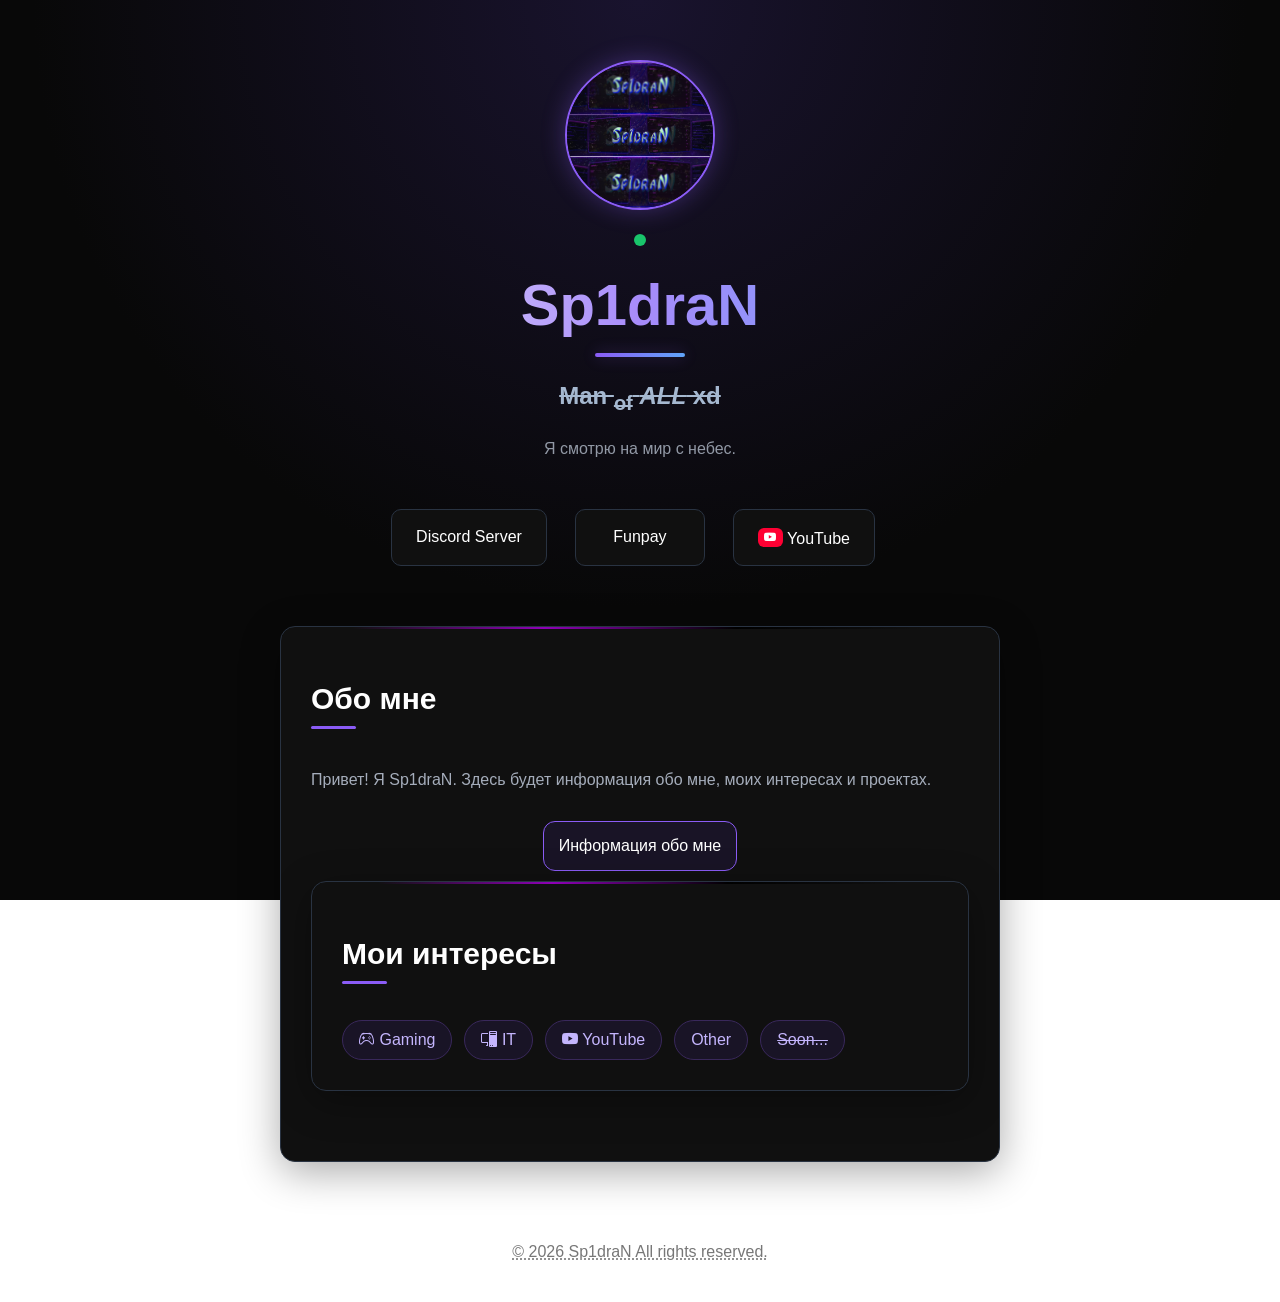
<file: index.html>
<!DOCTYPE html>
<html lang="ru">
<head title="xd">
    <meta charset="UTF-8">
    <meta name="viewport" content="width=device-width, initial-scale=1.0">
    <meta name="author" content="Sp1draN">
    <meta name="description" content="Профиль Sp1draN, информация обо мне, моих интересах и проектах.">

    <title>My Profile</title>
    <!-- иконки стиль и т.д-->
    <link rel="icon" type="image/jpeg" href="images/head.jpg">
    <link rel="stylesheet" href="https://cdn.jsdelivr.net/npm/bootstrap-icons@1.11.3/font/bootstrap-icons.min.css">
    <link rel="stylesheet" href="style.css">
</head>
<body>

    <header class="profile">

        <img class="avatar" src="images/avatar.png" alt="Аватарка Sp1draN">

        <span class="status"></span>

        <h1 class="name">Sp1draN</h1>

        <div class="underline"></div>

        <h2 class="role"><strike><b>Man <sub>of</sub> <i>ALL</i> xd</b></strike></h2>

        <p class="description">
            Я смотрю на мир с небес.
        </p>

        <nav class="social-links">

            <a href="https://discord.gg/jk7T8JPY6j" target="_blank" rel="noopener noreferrer">
                Discord Server
            </a><br>

            <a href="https://funpay.com/users/7949684/" target="_blank" rel="noopener noreferrer">
                Funpay
            </a><br>

            <a class="youtube" href="https://www.youtube.com/@sp1dranboost" target="_blank" rel="noopener noreferrer">
                <i class="youtube-icon bi bi-youtube" aria-hidden="true"></i>
                <span>YouTube</span>
            </a><br>

        </nav>

    </header>

<!-- Основной контент страницы -->
    <main>

        <section class="about">

            <h2>Обо мне</h2>

            <p>
                Привет! Я Sp1draN.
                Здесь будет информация обо мне,
                моих интересах и проектах.
            </p>
            
            <div class="button-center">
                
                <a href="info-me.html" class="game-item">Информация обо мне</a>
            </div>
            


            <section class="about interests">
    <h2>Мои интересы</h2>

<!--Мои страницы-->    
<div class="tags">
    
    <span><a href="gaming.html" class="interest"><i class="bi bi-controller" aria-hidden="true"></i> Gaming</a></span>
    
    <span><a href="it.html" class="interest"><i class="bi bi-pc-display" aria-hidden="true"></i> IT</a></span>
    
    <span><a href="youtube.html" class="interest"><i class="bi bi-youtube" aria-hidden="true"></i> YouTube</a></span>
    
    <span><a href="all.html" class="interest">Other</a></span>
    
    <span><strike>Soon...</strike></span>


    


    </div>
</section>
        </section>

    </main>


    <footer>
        <abbr title="© 2026 Sp1draN All rights reserved.">
            <p>© 2026 Sp1draN All rights reserved.</p>
        </abbr>
    </footer>

</body>
</html>
</file>
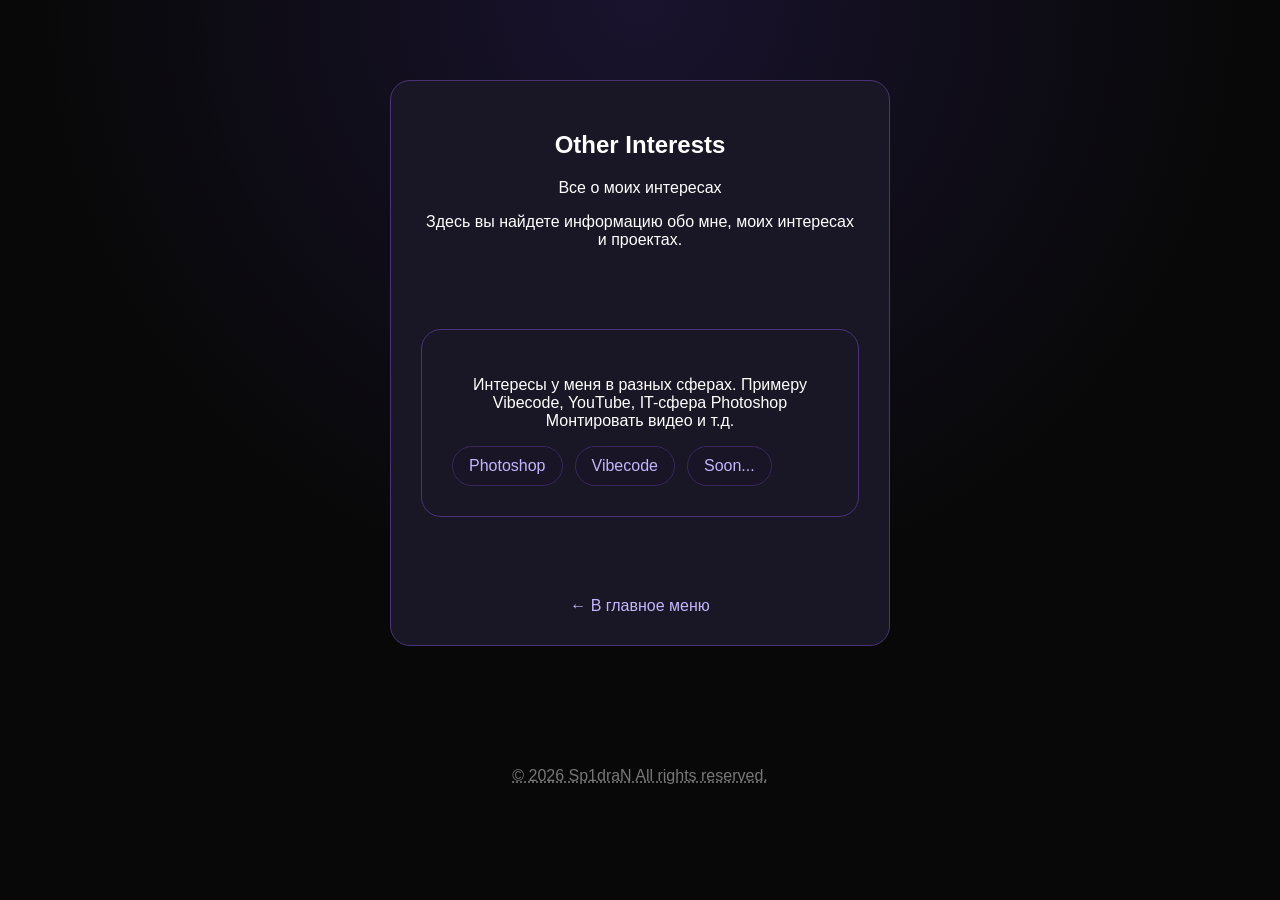
<file: all.html>
<!DOCTYPE html>
<html lang="ru">
<head>
    <meta charset="UTF-8">
    <meta name="viewport" content="width=device-width, initial-scale=1.0">
    <meta name="author" content="Sp1draN">
    <meta name="description" content="Профиль Sp1draN, информация обо мне, моих интересах и проектах.">

    <title>Other | Sp1draN</title>
    <link rel="icon" type="image/jpeg" href="head.jpg">
    <link rel="stylesheet" href="style.css">
</head>

<body>

    <main>
        <section class="all-card">

            <h1>Other Interests</h1>

        <p>Все о моих интересах</p>

            <p1>Здесь вы найдете информацию обо мне, моих интересах и проектах.</p1>


<body>
    <main>
        <section class="all-card">
            <p>Интересы у меня в разных сферах.
                Примеру Vibecode, YouTube, IT-сфера Photoshop Монтировать видео и т.д.
            </p>
            <div class="tags">
    
    <span><a href="photoshop.html" class="interest">Photoshop</a></span>
    
    <span><a href="vibecode.html" class="interest">Vibecode</a></span>

    
    <span>Soon...</span>

        
        </section>
    </main>

            <a href="index.html" class="interest">
                ← В главное меню
            </a>

        </section>
    </main>
   </section>
    </main>

    <footer>
        <abbr title="© 2026 Sp1draN All rights reserved.">
            <p>© 2026 Sp1draN All rights reserved.</p>
        </abbr>
    </footer>


</body>
</html>
</file>
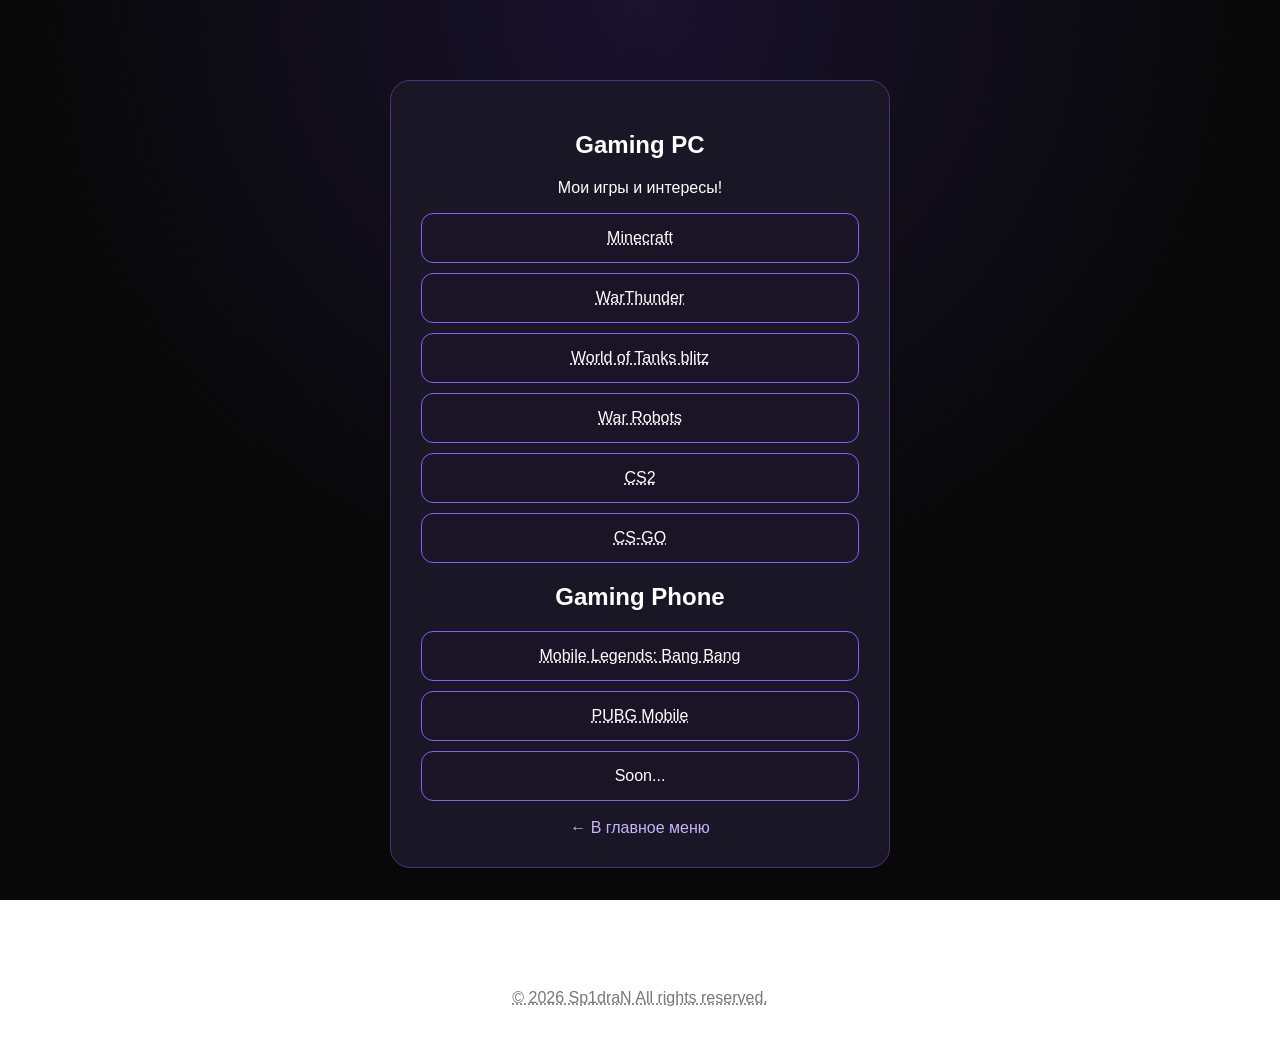
<file: gaming.html>
<!DOCTYPE html>
<html lang="ru">
<head>
    <meta charset="UTF-8">
    <meta name="viewport" content="width=device-width, initial-scale=1.0">
    <meta name="author" content="Sp1draN">
    <meta name="description" content="Профиль Sp1draN, информация обо мне, моих интересах и проектах.">

    <title>Gaming | Sp1draN</title>
    <link rel="icon" type="image/jpeg" href="head.jpg">
    <link rel="stylesheet" href="style.css">
</head>

<body>

    <main>
        <section class="game-card">

            <h1>Gaming PC</h1>

            <p>Мои игры и интересы!</p>
            <abbr title="Minecraft: играю приблизительно 7 лет. В основном с читами!">
            <div class="game-item">Minecraft</div>
            </abbr>
            <abbr title="WarThunder: играю приблизительно 4 года. Макс бр 7.0.">    
            <div class="game-item">WarThunder</div>
            </abbr>
            <abbr title="World of Tanks: играю приблизительно 8 лет. Макс Уровень танков 10.">
            <div class="game-item">World of Tanks blitz</div>
            </abbr>
            <abbr title="War Robots: начал недавно играть. Макс эпик робот.">
            <div class="game-item">War Robots</div>
            </abbr>
            <abbr title="Counter-Strike 2: играю когда как. В основном с читами (раньше играл в CS 1.6 и CS:GO)">
            <div class="game-item">CS2</div>
            </abbr>
            <abbr title="Counter-Strike: Global Offensive: Когда то была популярная игра, играл раньше а сейчас уже не играю.">
            <div class="game-item">CS-GO</div>
            </abbr>


            <h1>Gaming Phone</h1>
            <abbr title="Mobile Legends: Bang Bang: играю приблизительно 5 лет. Макс ранг Мифик 34 звезд.">
            <div class="game-item">Mobile Legends: Bang Bang</div>
            </abbr>
            <abbr title="PUBG Mobile: играю приблизительно 6 лет. Макс ранг АС-Доминатор.">     
            <div class="game-item">PUBG Mobile</div>
            </abbr>
            <div class="game-item">Soon...</div>

            <a href="index.html" class="interest">
                ← В главное меню
            </a>

        </section>
    </main>

    <footer>
        <abbr title="© 2026 Sp1draN All rights reserved.">
        <p>© 2026 Sp1draN All rights reserved.</p>
        </abbr>
    </footer>

</body>
</html>
</file>
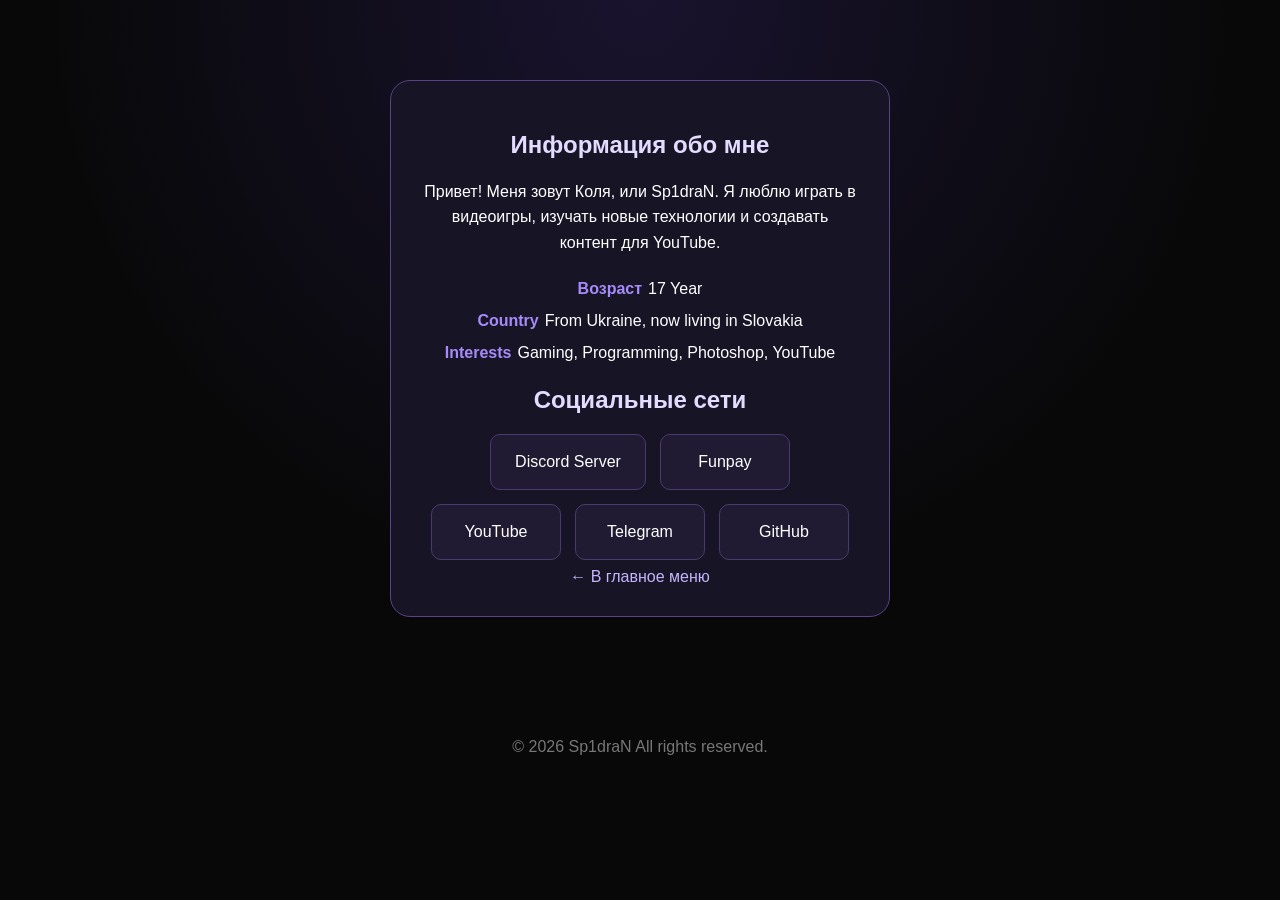
<file: info-me.html>
<!DOCTYPE html>
<html lang="ru">
<head>
    <meta charset="UTF-8">
    <meta name="viewport" content="width=device-width, initial-scale=1.0">
    <meta name="author" content="Sp1draN">
    <meta name="description" content="Профиль Sp1draN, информация обо мне, моих интересах и проектах.">

    <title>Bio | Sp1draN</title>
    <link rel="icon" type="image/jpeg" href="images/head.jpg">
    <link rel="stylesheet" href="style.css">
</head>

<body>

    <main>
        <section class="game-card info-card">

            <h1>Информация обо мне</h1>

            <p class="bio-intro">
                Привет! Меня зовут Коля, или Sp1draN. Я люблю играть в видеоигры,
                изучать новые технологии и создавать контент для YouTube.
            </p>

            <dl class="bio-details">
                <div>
                    <dt>Возраст</dt>
                    <dd>17 Year</dd>
                </div>
                <div>
                    <dt>Country</dt>
                    <dd>From Ukraine, now living in Slovakia</dd>
                </div>
                <div>
                    <dt>Interests</dt>
                    <dd>Gaming, Programming, Photoshop, YouTube</dd>
                </div>
            </dl>

            <h2>Социальные сети</h2>
            <div class="social-links">
                <a href="https://discord.gg/jk7T8JPY6j">Discord Server</a>
                <a href="https://funpay.com/users/7949684/">Funpay</a>
                <a href="https://www.youtube.com/@Sp1draN" target="_blank">YouTube</a>
                <a href="https://t.me/...." target="_blank">Telegram</a>
                <a href="https://github.com/Sp1draN" target="_blank">GitHub</a>
            </div>

            <a href="index.html" class="interest">
                ← В главное меню
            </a>

        </section>

    </main>


    <footer>
        <p>© 2026 Sp1draN All rights reserved.</p>
    </footer>

</body>
</html>
</file>
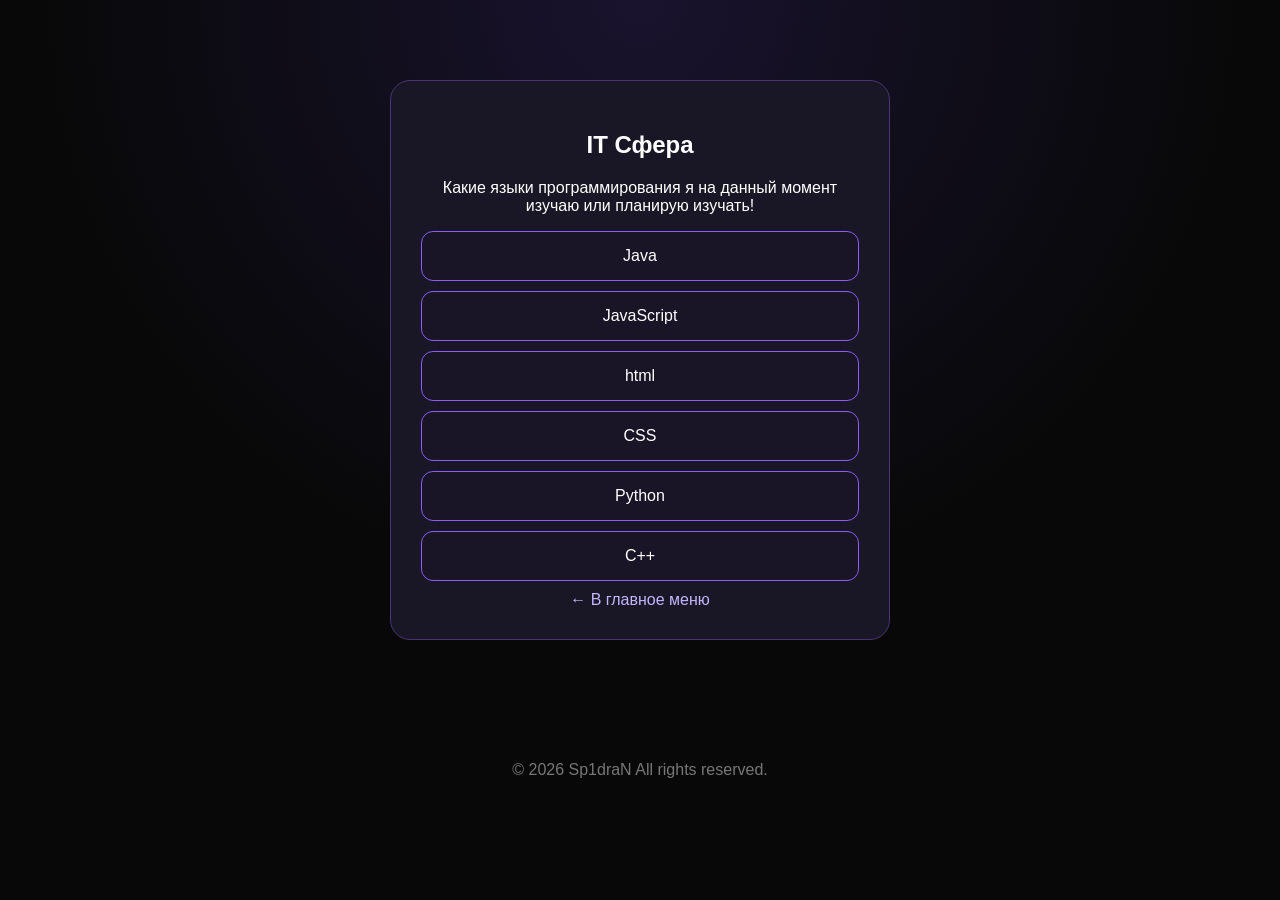
<file: it.html>
<!DOCTYPE html>
<html lang="ru">
<head>
    <meta charset="UTF-8">
    <meta name="viewport" content="width=device-width, initial-scale=1.0">
    <meta name="author" content="Sp1draN">
    <meta name="description" content="Профиль Sp1draN, информация обо мне, моих интересах и проектах.">

    <title>IT | Sp1draN</title>

    <link rel="icon" type="image/jpeg" href="head.jpg">
<link rel="stylesheet" href="style.css">
</head>

<body>

    <main>
        <section class="it-card">
    
        <h1>IT Сфера</h1>
    
    <p>Какие языки программирования я на данный момент изучаю или планирую изучать!</p>
    
    <div class="it-item">Java</div>
    <div class="it-item">JavaScript</div>
    <div class="it-item">html</div>
    <div class="it-item">CSS</div>
    <div class="it-item">Python</div>
    <div class="it-item">C++</div>
    
            <a href="index.html" class="interest">
                ← В главное меню
            </a>

        </section>
    </main>

    <footer>
        <p>© 2026 Sp1draN All rights reserved.</p>
    </footer>

</body>
</html>
</file>
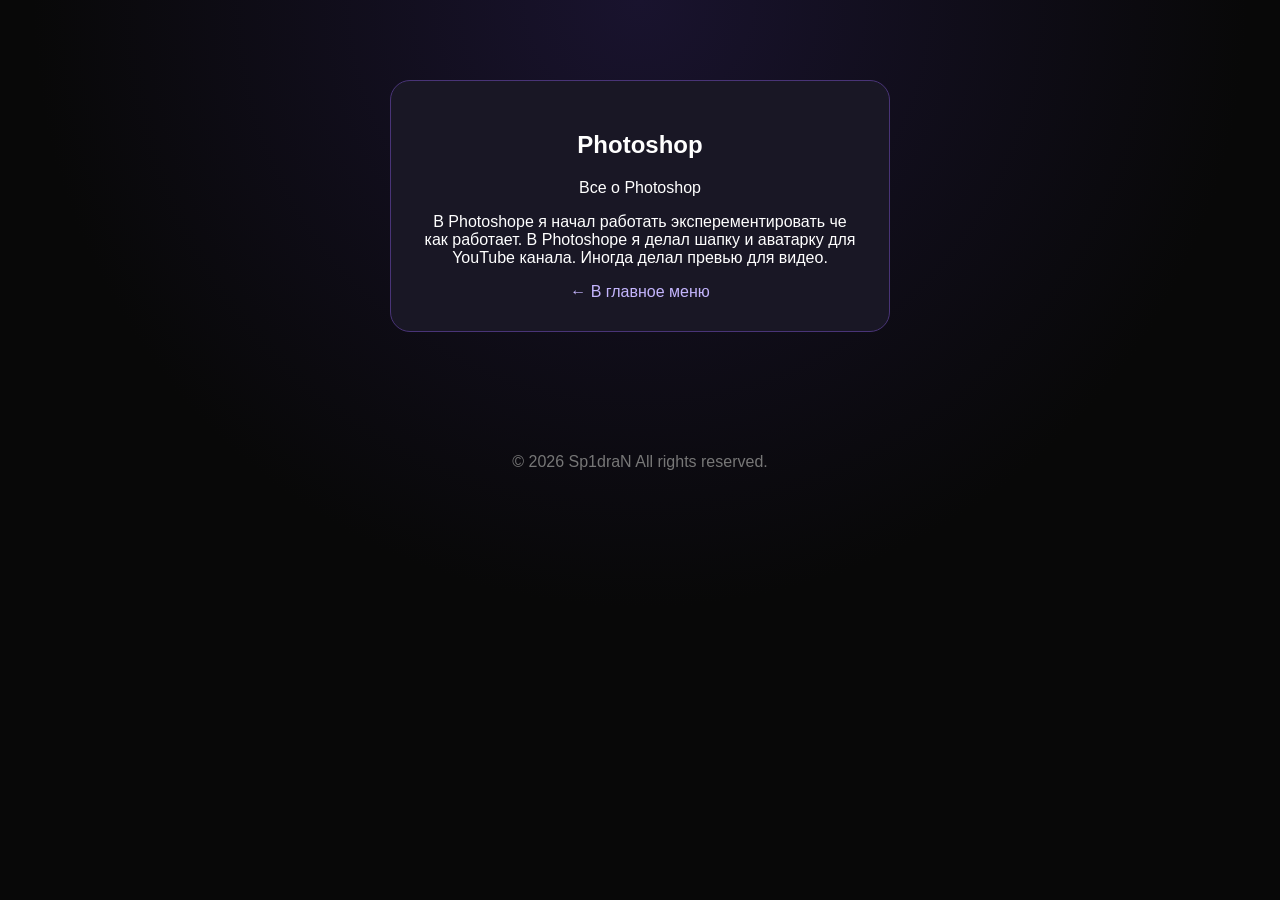
<file: photoshop.html>
<!DOCTYPE html>
<html lang="ru">
<head>
    <meta charset="UTF-8">
    <meta name="viewport" content="width=device-width, initial-scale=1.0">
    <meta name="author" content="Sp1draN">
    <meta name="description" content="Профиль Sp1draN, информация обо мне, моих интересах и проектах.">

    <title>Photoshop | Sp1draN</title>
    <link rel="icon" type="image/jpeg" href="head.jpg">
    <link rel="stylesheet" href="style.css">
</head>

<body>

    <main>
        <section class="all-card">
            <h1>Photoshop</h1>
            <p>Все о Photoshop</p>
            <p>В Photoshopе я начал работать эксперементировать че как работает.
                В Photoshopе я делал шапку и аватарку для YouTube канала.
                Иногда делал превью для видео.
            </p>
       
        
        
    

            <a href="index.html" class="interest">
                ← В главное меню
            </a>

        </section>
    
   
    </main>

    <footer>
        <p>© 2026 Sp1draN All rights reserved.</p>
    </footer>
</file>
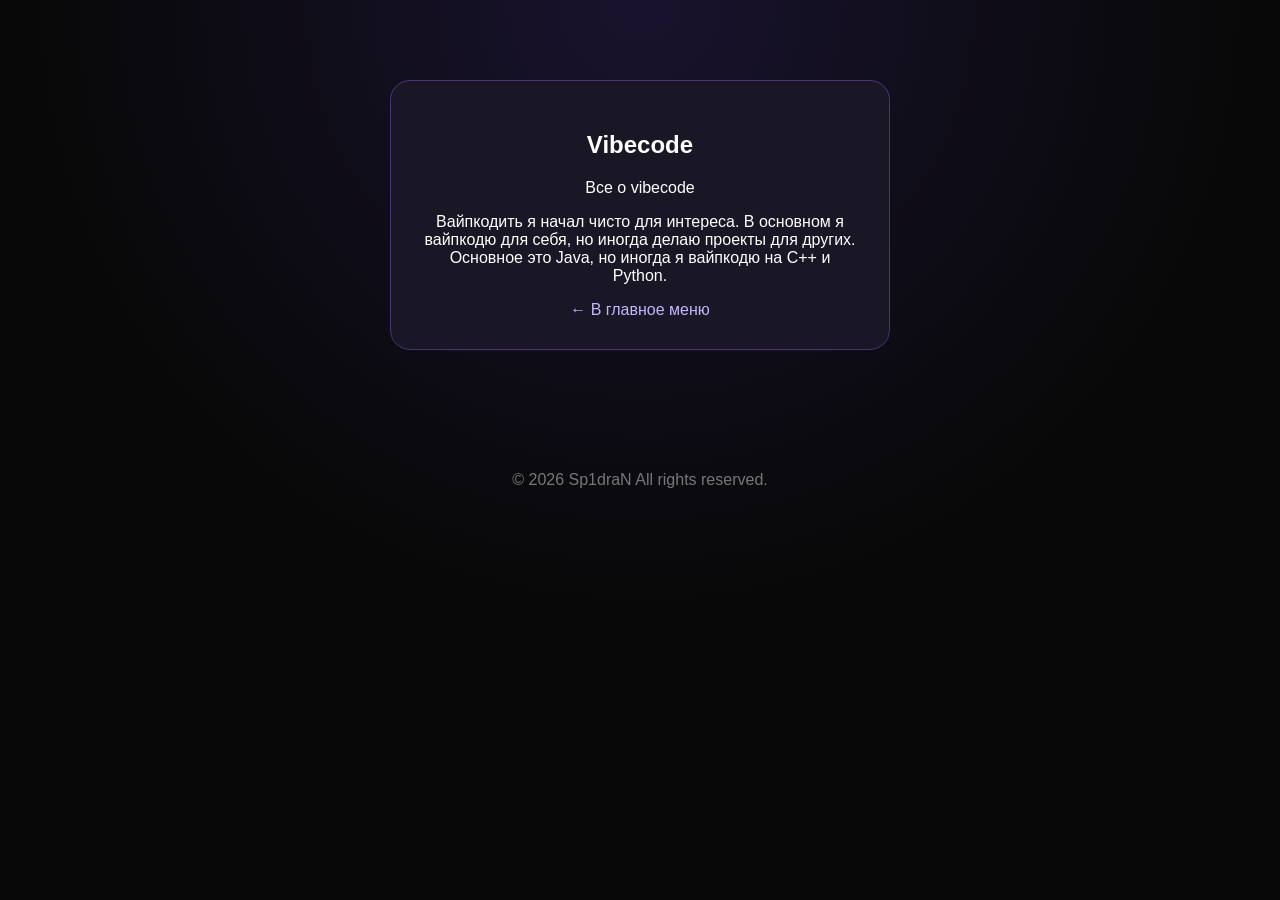
<file: vibecode.html>
<!DOCTYPE html>
<html lang="ru">
<head>
    <meta charset="UTF-8">
    <meta name="viewport" content="width=device-width, initial-scale=1.0">
    <meta name="author" content="Sp1draN">
    <meta name="description" content="Профиль Sp1draN, информация обо мне, моих интересах и проектах.">

    <title>Vibecode | Sp1draN</title>
    <link rel="icon" type="image/jpeg" href="head.jpg">
    <link rel="stylesheet" href="style.css">
</head>

<body>

    <main>
        <section class="all-card">
            <h1>Vibecode</h1>
            <p>Все о vibecode</p>
            <p>Вайпкодить я начал чисто для интереса.
                В основном я вайпкодю для себя, но иногда делаю проекты для других.
                Основное это Java, но иногда я вайпкодю на C++ и Python.
            </p>
       
        
        
    

            <a href="index.html" class="interest">
                ← В главное меню
            </a>

            </main>

    <footer>
        <p>© 2026 Sp1draN All rights reserved.</p>
    </footer>
</file>
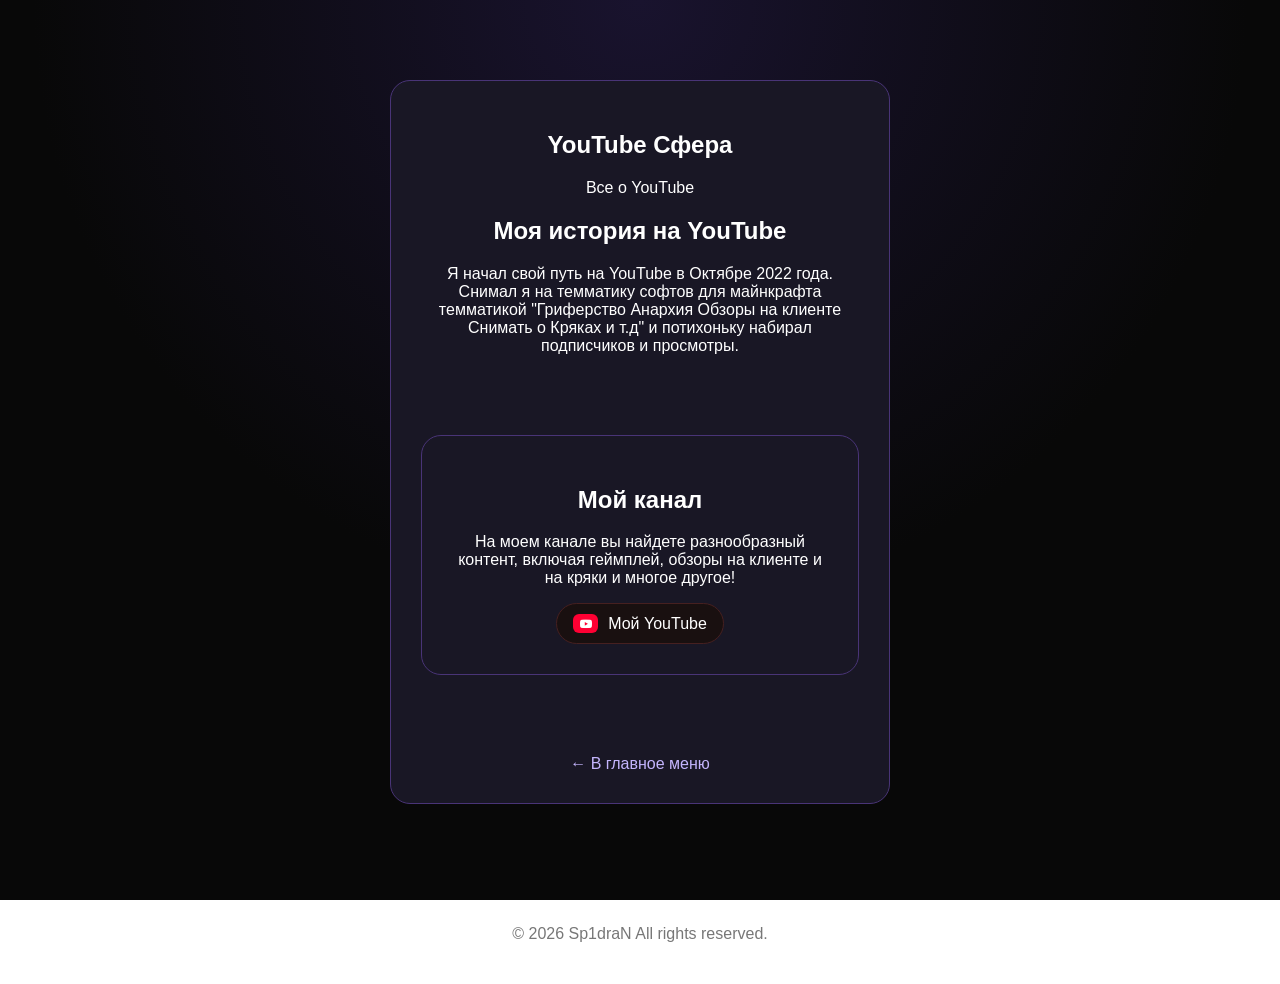
<file: youtube.html>
<!DOCTYPE html>
<html lang="ru">
<head>
    <meta charset="UTF-8">
    <meta name="viewport" content="width=device-width, initial-scale=1.0">
    <meta name="author" content="Sp1draN">
    <meta name="description" content="Профиль Sp1draN, информация обо мне, моих интересах и проектах.">

    <title>YouTube | Sp1draN</title>

<link rel="icon" type="image/jpeg" href="head.jpg">
<link rel="stylesheet" href="https://cdn.jsdelivr.net/npm/bootstrap-icons@1.11.3/font/bootstrap-icons.min.css">
<link rel="stylesheet" href="style.css">
</head>

<body>

    <main>
        <section class="youtube-card">

            <h1>YouTube Сфера</h1>
        <P1>Все о YouTube</P1>
        
    <section class="story-card">
    <h2>Моя история на YouTube</h2>

    <p>
        Я начал свой путь на YouTube в Октябре 2022 года.
        Снимал я на темматику софтов для майнкрафта темматикой 
        "Гриферство Анархия Обзоры на клиенте Снимать о Кряках и т.д"
        и потихоньку набирал подписчиков и просмотры.
    </p>

    
    <body>

        <main1>
            <section class="youtube-card">
                <h2>Мой канал</h2>
                <p>
                    На моем канале вы найдете разнообразный контент,
                    включая геймплей, обзоры на клиенте и на кряки и многое другое!
                </p>
                <a class="youtube" href="https://www.youtube.com/@sp1dranboost" target="_blank" rel="noopener noreferrer">
    
                    <i class="youtube-icon bi bi-youtube" aria-hidden="true"></i>
                    <span>Мой YouTube</span>

                </a>
            </section>
        </main1>

    

</section>
            <a href="index.html" class="interest">
                ← В главное меню
            </a>

        </section>
    </main>

    <footer>
        <p>© 2026 Sp1draN All rights reserved.</p>
    </footer>
</file>
<file: style.css>
/* =========================================
   1. ОСНОВА САЙТА
========================================= */

* {
    box-sizing: border-box;
}

body {
    margin: 0;
    background: radial-gradient(
        circle at 50% 0%,
        #19132e 0%,
        #080808 55%
    );
    background-attachment: fixed;
    color: white;
    font-family: Arial, sans-serif;
}


/* =========================================
   2. ПРОФИЛЬ НА ГЛАВНОЙ СТРАНИЦЕ
========================================= */

.profile {
    max-width: 900px;
    margin: 0 auto;
    padding: 60px 20px;
    text-align: center;
}


/* =========================================
   3. АВАТАРКА И СТАТУС
========================================= */

.avatar {
    width: 150px;
    height: 150px;
    object-fit: cover;
    border-radius: 50%;
    border: 2px solid #8b5cf6;
    box-shadow: 0 0 25px #8b5cf655;
    transition: 0.3s;
}

.avatar:hover {
    transform: scale(1.05);
    box-shadow: 0 0 35px #8b5cf699;
}

.status {
    display: block;
    width: 12px;
    height: 12px;
    margin: 20px auto;
    border-radius: 50%;
    background: #19c56b;
}


/* =========================================
   4. ИМЯ, ПОДЗАГОЛОВОК И ОПИСАНИЕ
========================================= */

.name {
    margin: 25px 0 15px;
    font-size: 58px;

    background: linear-gradient(
        90deg,
        #ffffff,
        #a78bfa,
        #60a5fa
    );

    -webkit-background-clip: text;
    background-clip: text;
    color: transparent;
}

.underline {
    width: 90px;
    height: 4px;
    margin: 0 auto 25px;
    border-radius: 10px;

    background: linear-gradient(
        90deg,
        #8b5cf6,
        #60a5fa
    );

    box-shadow: 0 0 15px #8b5cf655;
}

.role {
    font-size: 24px;
    color: #a5b8d0;
}

.description {
    max-width: 500px;
    margin: 20px auto 45px;
    color: #9299a6;
    line-height: 1.8;
}


/* =========================================
   5. СОЦИАЛЬНЫЕ ССЫЛКИ
========================================= */

.social-links {
    display: flex;
    justify-content: center;
    flex-wrap: wrap;
    gap: 14px;
}

.social-links a {
    position: relative;
    display: inline-block;
    min-width: 130px;
    padding: 18px 24px;
    overflow: hidden;

    border: 1px solid #293342;
    border-radius: 10px;
    background: #101010;
    color: white;
    text-decoration: none;

    transition: 0.2s;
}

.social-links a:hover {
    color: #c4b5fd;
    border-color: #8b5cf6;
    background: #171323;
    box-shadow: 0 0 20px #8b5cf622;
    transform: translateY(-4px);
}


/* =========================================
   6. YOUTUBE-КНОПКА В ПРОФИЛЕ
========================================= */

.youtube {
    display: inline-flex;
    align-items: center;
    gap: 10px;
    padding: 10px 16px;

    color: white;
    text-decoration: none;
    background: #191010;
    border: 1px solid #462020;
    border-radius: 25px;

    transition: 0.25s;
}

.youtube-icon {
    display: inline-flex;
    align-items: center;
    justify-content: center;
    width: 25px;
    height: 19px;

    color: white;
    background: #ff0033;
    border-radius: 6px;
    font-size: 12px;
}

.youtube:hover {
    background: #2a1115;
    border-color: #ff0033;
    box-shadow: 0 0 18px #ff003333;
    transform: translateY(-3px);
}


/* =========================================
   7. БЛОКИ "ОБО МНЕ" И ДРУГИЕ СЕКЦИИ
========================================= */

.about {
    position: relative;
    max-width: 720px;
    margin: 0 auto 40px;
    padding: 30px;
    overflow: hidden;

    background: #101010;
    border: 1px solid #293342;
    border-radius: 15px;
    box-shadow: 0 10px 40px #00000055;
}

.about::before {
    content: "";
    position: absolute;
    top: 0;
    left: 10%;
    width: 80%;
    height: 2px;

    background: linear-gradient(
        90deg,
        transparent,
        #8e00b6,
        #000000,
        transparent
    );
}

.about h2 {
    position: relative;
    padding-bottom: 12px;
    font-size: 30px;
}

.about h2::after {
    content: "";
    display: block;
    width: 45px;
    height: 3px;
    margin-top: 10px;
    border-radius: 5px;
    background: #8b5cf6;
}

.about p {
    color: #a5adbb;
    line-height: 1.8;
}


/* =========================================
   8. ТЕГИ ИНТЕРЕСОВ
========================================= */

.tags {
    display: flex;
    flex-wrap: wrap;
    gap: 12px;
}

.tags span {
    padding: 10px 16px;
    color: #c4b5fd;
    background: #191426;
    border: 1px solid #39285b;
    border-radius: 20px;
    transition: 0.2s;
}

.tags span:hover {
    background: #30204a;
    transform: translateY(-3px);
}

/* Ссылки на интересы */

.interest,
.interest:hover,
.interest:visited,
.interest:active {
    color: #c4b5fd;
    text-decoration: none;
}

.interest:hover {
    color: #e4dcff;
}

/* Ссылка на YouTube-канал внутри тегов */

.tags .youtube-tag {
    display: inline-block;
    padding: 10px 16px;

    color: #c4b5fd;
    background: #191426;
    border: 1px solid #39285b;
    border-radius: 20px;
    text-decoration: none;

    transition: 0.2s;
}

.tags .youtube-tag:hover {
    background: #30204a;
    border-color: #8b5cf6;
    transform: translateY(-3px);
}


/* =========================================
   9. СТРАНИЦА GAMING
========================================= */

.game-card {
    max-width: 500px;
    margin: 80px auto;
    padding: 30px;

    background: #191725;
    color: white;

    border: 1px solid #493477;
    border-radius: 20px;
    text-align: center;
}

/* Цветовая тема страницы info-me */
.info-card {
    background: #171426;
    border-color: #59428a;
}

.info-card h1,
.info-card h2 {
    color: #e4dcff;
}

.info-card .bio-details dt {
    color: #a78bfa;
}

.info-card .social-links a {
    background: #201b32;
    border-color: #493b70;
}

.info-card .social-links a:hover {
    color: #ddd2ff;
    background: #2b2145;
    border-color: #a78bfa;
}

.info-card > .interest {
    color: #c4b5fd;
}

.bio-intro {
    line-height: 1.6;
}

.bio-details {
    display: grid;
    gap: 14px;
    margin: 24px 0;
}

.bio-details > div {
    display: flex;
    flex-wrap: wrap;
    justify-content: center;
    gap: 6px;
}

.bio-details dt {
    color: #c4b5fd;
    font-weight: bold;
}

.bio-details dd {
    margin: 0;
}

.game-card > .interest {
    display: inline-block;
    margin-top: 8px;
}


/* Отдельные игры */

.game-item {
    padding: 15px;
    margin: 10px 0;

    color: white;
    background: #191426;

    border: 1px solid #8b5cf6;
    border-radius: 12px;

    transition: 0.3s;
}

.button-center {
    text-align: center;
}

.button-center .game-item {
    display: inline-block;
    text-decoration: none;
}

/* Эффект при наведении */

.game-item:hover {
    background: #30204a;
    border-color: #a78bfa;
    box-shadow: 0 0 15px #8b5cf655;
    transform: translateY(-3px);
}



/* =========================================
   10. ПОДВАЛ САЙТА
========================================= */

footer {
    padding: 25px;
    color: #777;
    text-align: center;
}


/* =========================================
   11. АДАПТАЦИЯ ДЛЯ ТЕЛЕФОНОВ
========================================= */

@media (max-width: 600px) {
    .profile {
        padding: 35px 16px;
    }

    .name {
        font-size: 42px;
    }

    .social-links a {
        flex: 1 1 40%;
        min-width: 0;
        padding: 15px 10px;
    }

    .about {
        margin: 0 16px 30px;
        padding: 22px;
    }
}

/* =========================================
   12. IT
========================================= */

.it-card {
    max-width: 500px;
    margin: 80px auto;
    padding: 30px;

    background: #191725;
    color: white;

    border: 1px solid #493477;
    border-radius: 20px;
    text-align: center;
}


/* код */

.it-item {
    padding: 15px;
    margin: 10px 0;

    color: white;
    background: #191426;

    border: 1px solid #8b5cf6;
    border-radius: 12px;

    transition: 0.3s;
}

/* Эффект при наведении */

.it-item:hover {
    background: #30204a;
    border-color: #a78bfa;
    box-shadow: 0 0 15px #8b5cf655;
    transform: translateY(-3px);
}

/* =========================================
   13. YouTube
========================================= */

.youtube-card {
    max-width: 500px;
    margin: 80px auto;
    padding: 30px;

    background: #191725;
    color: white;

    border: 1px solid #493477;
    border-radius: 20px;
    text-align: center;
}


/* код */

.youtube-item {
    padding: 15px;
    margin: 10px 0;

    color: white;
    background: #191426;

    border: 1px solid #8b5cf6;
    border-radius: 12px;

    transition: 0.3s;
}

/* Эффект при наведении */

.youtube-item:hover {
    background: #ff0000;
    border-color: #4004f2;
    box-shadow: 0 0 15px #8b5cf655;
    transform: translateY(-3px);
}

/* =========================================
   13. all.html
========================================= */

.all-card {
    max-width: 500px;
    margin: 80px auto;
    padding: 30px;

    background: #191725;
    color: white;

    border: 1px solid #493477;
    border-radius: 20px;
    text-align: center;
}


/* код */

.all-item {
    padding: 15px;
    margin: 10px 0;

    color: rgb(57, 0, 171);
    background: #ff00c3;

    border: 1px solid #00f7e3;
    border-radius: 12px;

    transition: 0.3s;
}

/* Эффект при наведении */

.all-item:hover {
    background: #00fb60;
    border-color: #00f5f9;
    box-shadow: 0 0 15px #8b5cf655;
    transform: translateY(-3px);
}
</file>
